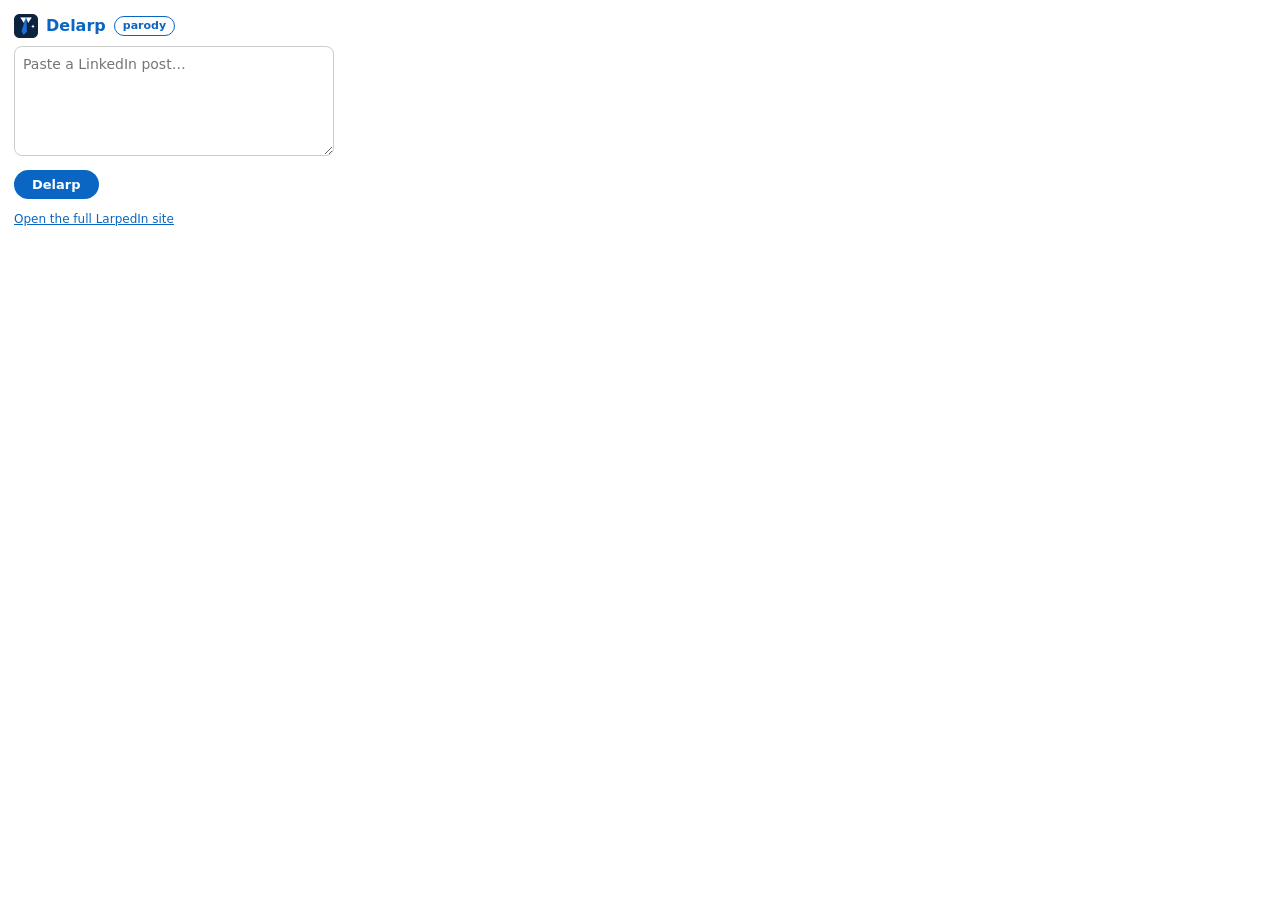
<file: extension/popup.html>
<!DOCTYPE html>
<html>
<head>
<meta charset="utf-8">
<style>
  body { width: 320px; margin: 0; padding: 14px; font: 14px/1.4 system-ui, sans-serif; color: #1d2226; }
  h1 { font-size: 16px; margin: 0 0 8px; color: #0a66c2; display: flex; align-items: center; gap: 8px; }
  .chip { font-size: 11px; border: 1px solid #0a66c2; border-radius: 999px; padding: 1px 8px; }
  textarea { width: 100%; box-sizing: border-box; height: 110px; border: 1px solid #ccc; border-radius: 8px;
    padding: 8px; font: inherit; resize: vertical; }
  button { margin-top: 8px; background: #0a66c2; color: #fff; border: 0; border-radius: 999px;
    padding: 7px 18px; font: 600 13px system-ui, sans-serif; cursor: pointer; }
  button:disabled { opacity: .6; }
  #label { font-size: 12px; color: #666; margin-top: 12px; }
  #out { font-size: 18px; font-weight: 700; }
  a { display: block; margin-top: 12px; color: #0a66c2; font-size: 12px; }
</style>
</head>
<body>
  <h1><img src="icons/icon48.png" alt="LarpedIn" width="24" height="24">Delarp <span class="chip">parody</span></h1>
  <textarea id="text" maxlength="3000" placeholder="Paste a LinkedIn post…"></textarea>
  <button id="go">Delarp</button>
  <div id="label"></div>
  <div id="out"></div>
  <a id="site" target="_blank">Open the full LarpedIn site</a>
  <script src="popup.js"></script>
</body>
</html>
</file>
